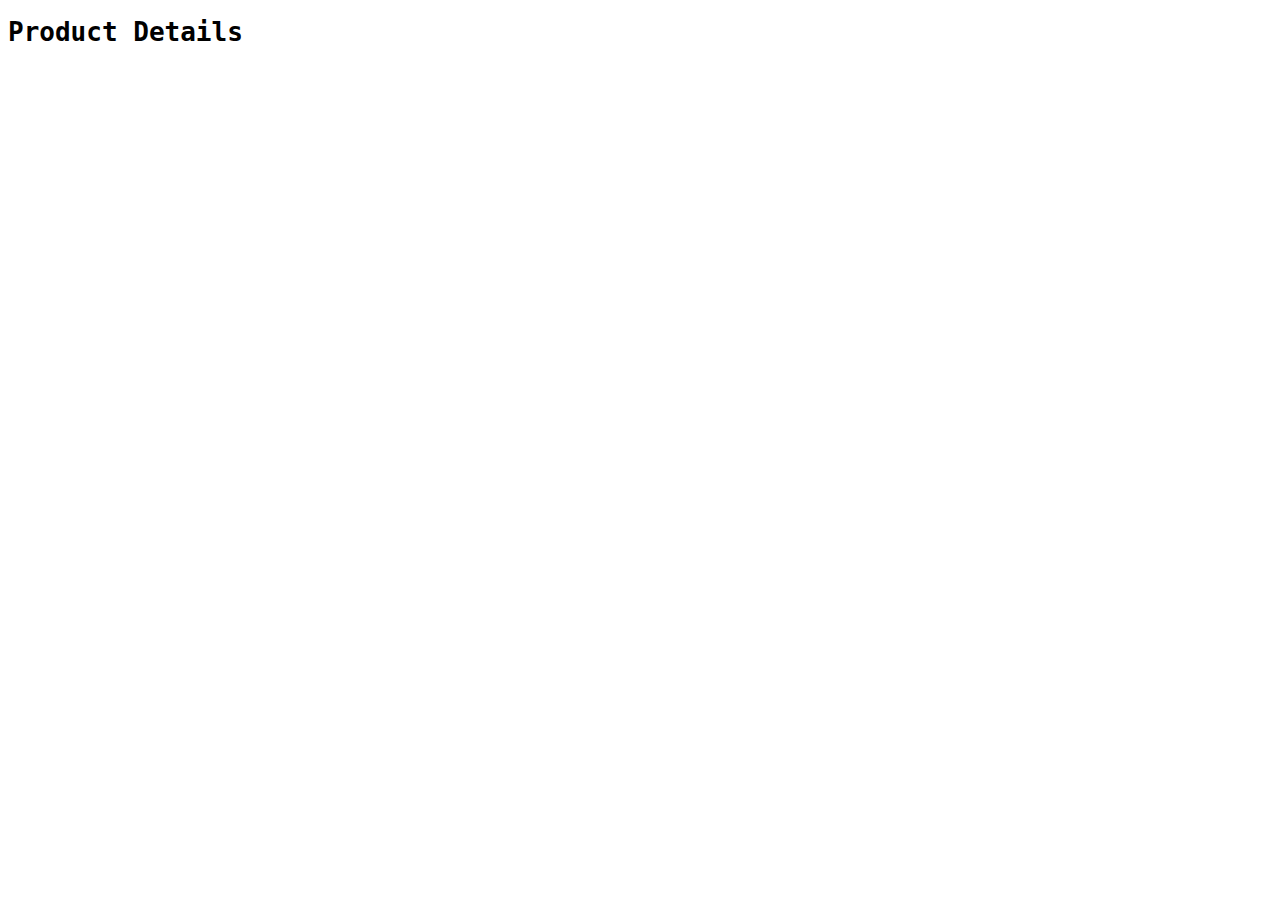
<file: detalhes.html>
<!DOCTYPE html>
<html lang="pt-BR">
<head>
    <meta charset="UTF-8">
    <meta http-equiv="X-UA-Compatible" content="IE=edge">
    <meta name="viewport" content="width=device-width, initial-scale=1.0">
    <script src="detalhes.js"></script>
    <link rel="stylesheet" href="style2.css">
    <link rel="stylesheet" href="https://cdn.jsdelivr.net/npm/bootstrap-icons@1.10.3/font/bootstrap-icons.css">
    <link href="https://cdn.jsdelivr.net/npm/bootstrap@5.3.0-alpha2/dist/css/bootstrap.min.css" rel="stylesheet" integrity="sha384-aFq/bzH65dt+w6FI2ooMVUpc+21e0SRygnTpmBvdBgSdnuTN7QbdgL+OapgHtvPp" crossorigin="anonymous">
    <title>Tabalho de DIW</title>
</head>
<body class="text-white bg-dark">

  <div class="container">
    <div class="row">
      <h1 class="text-center mt-3 text mb-3">Product Details</h1>
      <div id="detalhes-produto"></div>
    </div>
  </div>
  
    <script src="https://cdn.jsdelivr.net/npm/bootstrap@5.3.0-alpha2/dist/js/bootstrap.bundle.min.js" integrity="sha384-qKXV1j0HvMUeCBQ+QVp7JcfGl760yU08IQ+GpUo5hlbpg51QRiuqHAJz8+BrxE/N" crossorigin="anonymous"></script>
</body>
</html>
</file>
<file: style2.css>
.detalhe{
    margin-top: 10px;
    text-align: center;
    
}

.foto{
    width: 300px;
    right: 300px;
    display: flex;
    margin: auto;
}

.text{
    font-family:monospace;
}

.title{
    font-size: large;
    font-weight: bold;
    margin-top: 10px;
    text-align: center;
}

.preco{
    font-weight: bold;
    font-size: larger;
}
</file>
